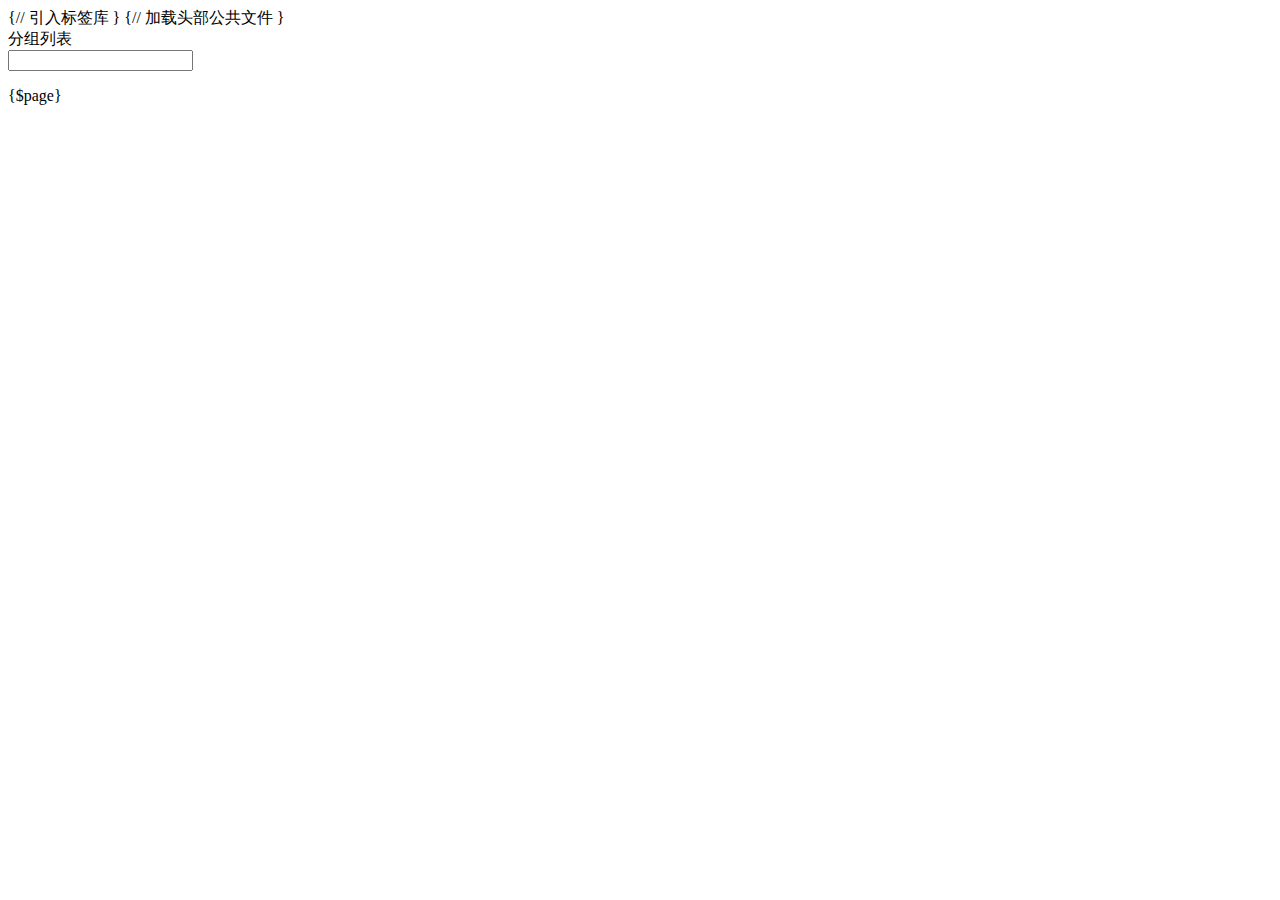
<file: Admin/Tpl/Group/index.html>
{// 引入标签库 }
<tagLib name="html" />
{// 加载头部公共文件 }
<include file="../Public/header" />
<!-- 主页面开始 -->
<div id="main" class="main" >
<!-- 主体内容  -->
<div class="content" >
<div class="title"> 分组列表</div>
<!--  功能操作区域  -->
<div class="operate" >
<html:imageBtn name="add" value="新增" click="add()" />
<html:imageBtn name="edit" value="编辑" click="edit()" />
<html:imageBtn name="delete" value="删除" click="del()" />
<html:imageBtn name="sort" value="排序" click="sort()" />
<html:imageBtn name="sort" value="缓存" click="cache()" />
<!-- 查询区域 -->
<div class="fRig">
<form method='post' action="__URL__">
<div class="fLeft"><span id="key"><input type="text" title="名称查询" name="name" class="medium" ></span></div>
<html:imageBtn type="submit" name="search" value="查询" />
</div>
</form>
</div>
<!-- 功能操作区域结束 -->

<!-- 列表显示区域  -->
<div class="list" >
<div id="result" class="result none"></div>
<html:list id="checkList" name="group" style="list" checkbox="true" action="true" datasource="list" show="id:编号|10%,name:名称:edit,title:说明,sort:排序,status|getStatus:状态" actionlist="status|showStatus=$group['id']" /> 
</div>
<!--  分页显示区域 -->
<div class="page">{$page}</div>
<!-- 列表显示区域结束 -->
</div>
<!-- 主体内容结束 -->
</div>
<!-- 主页面结束 -->
</file>
